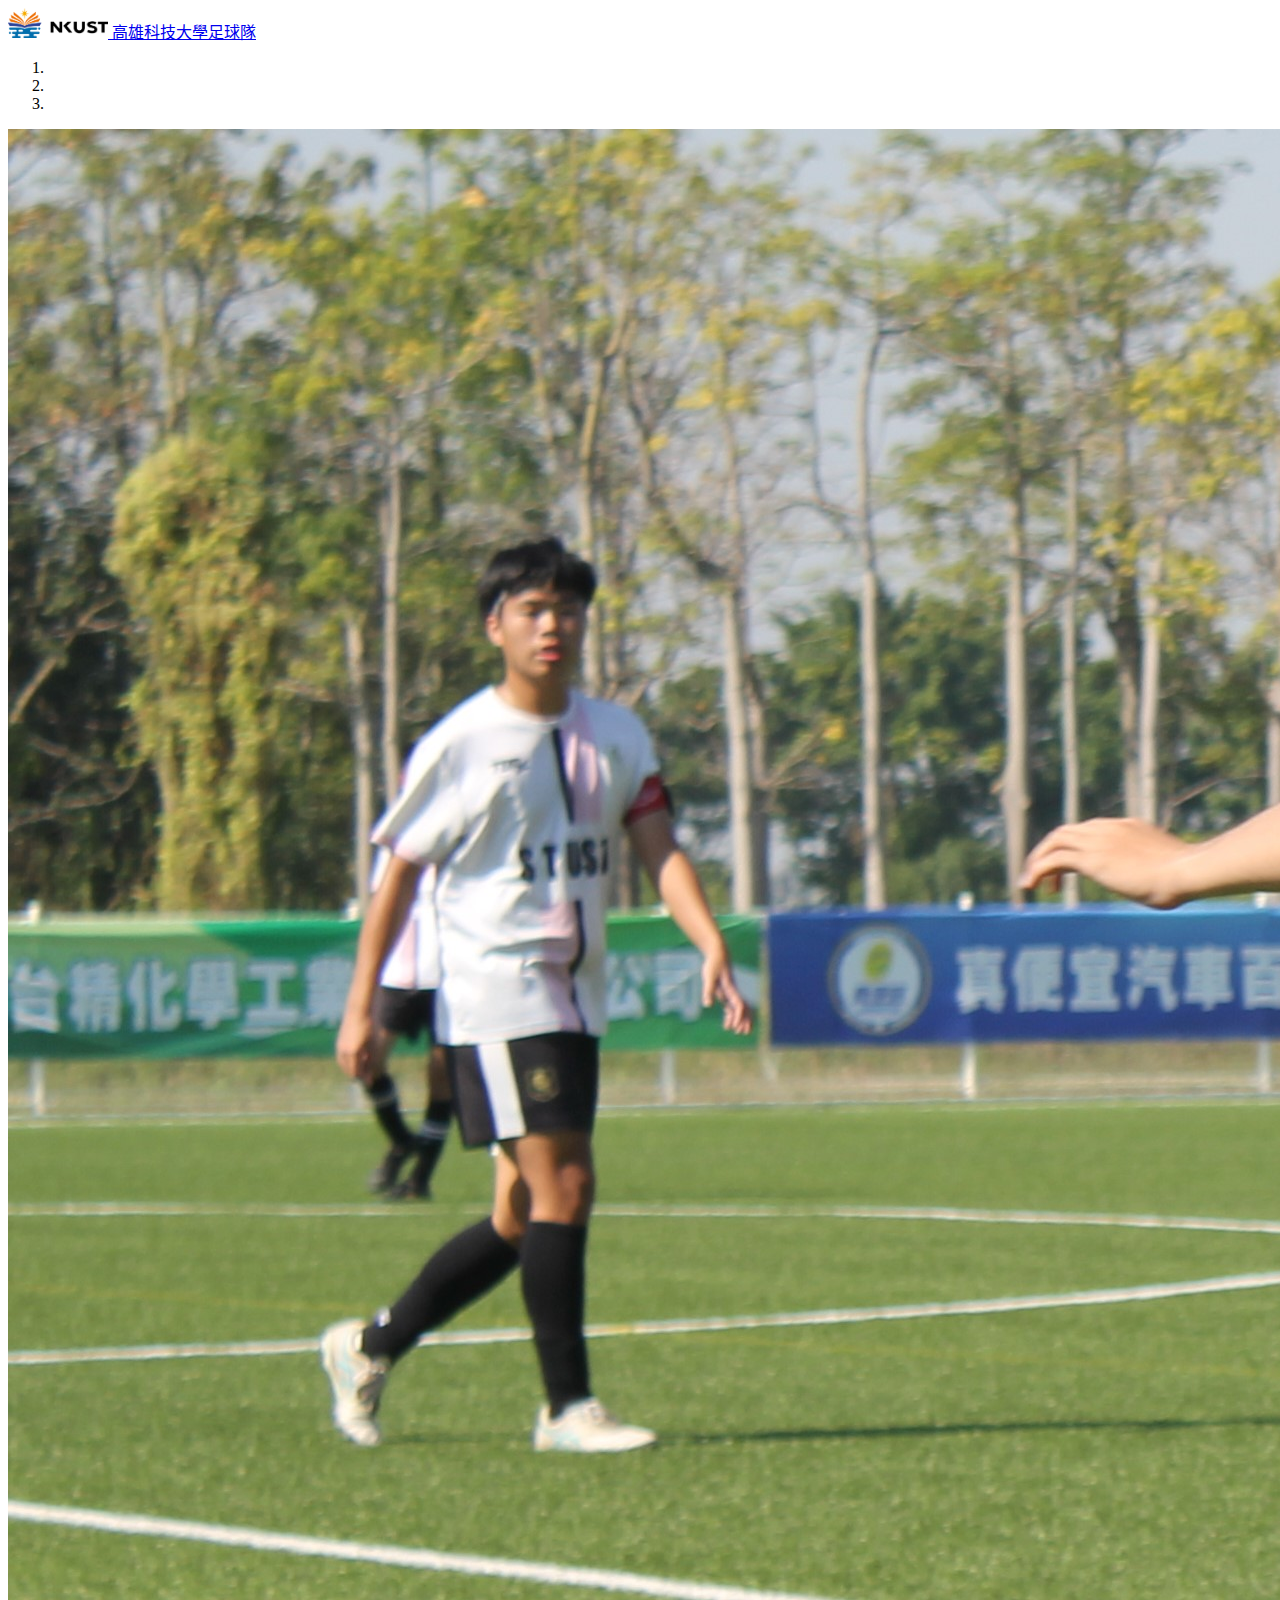
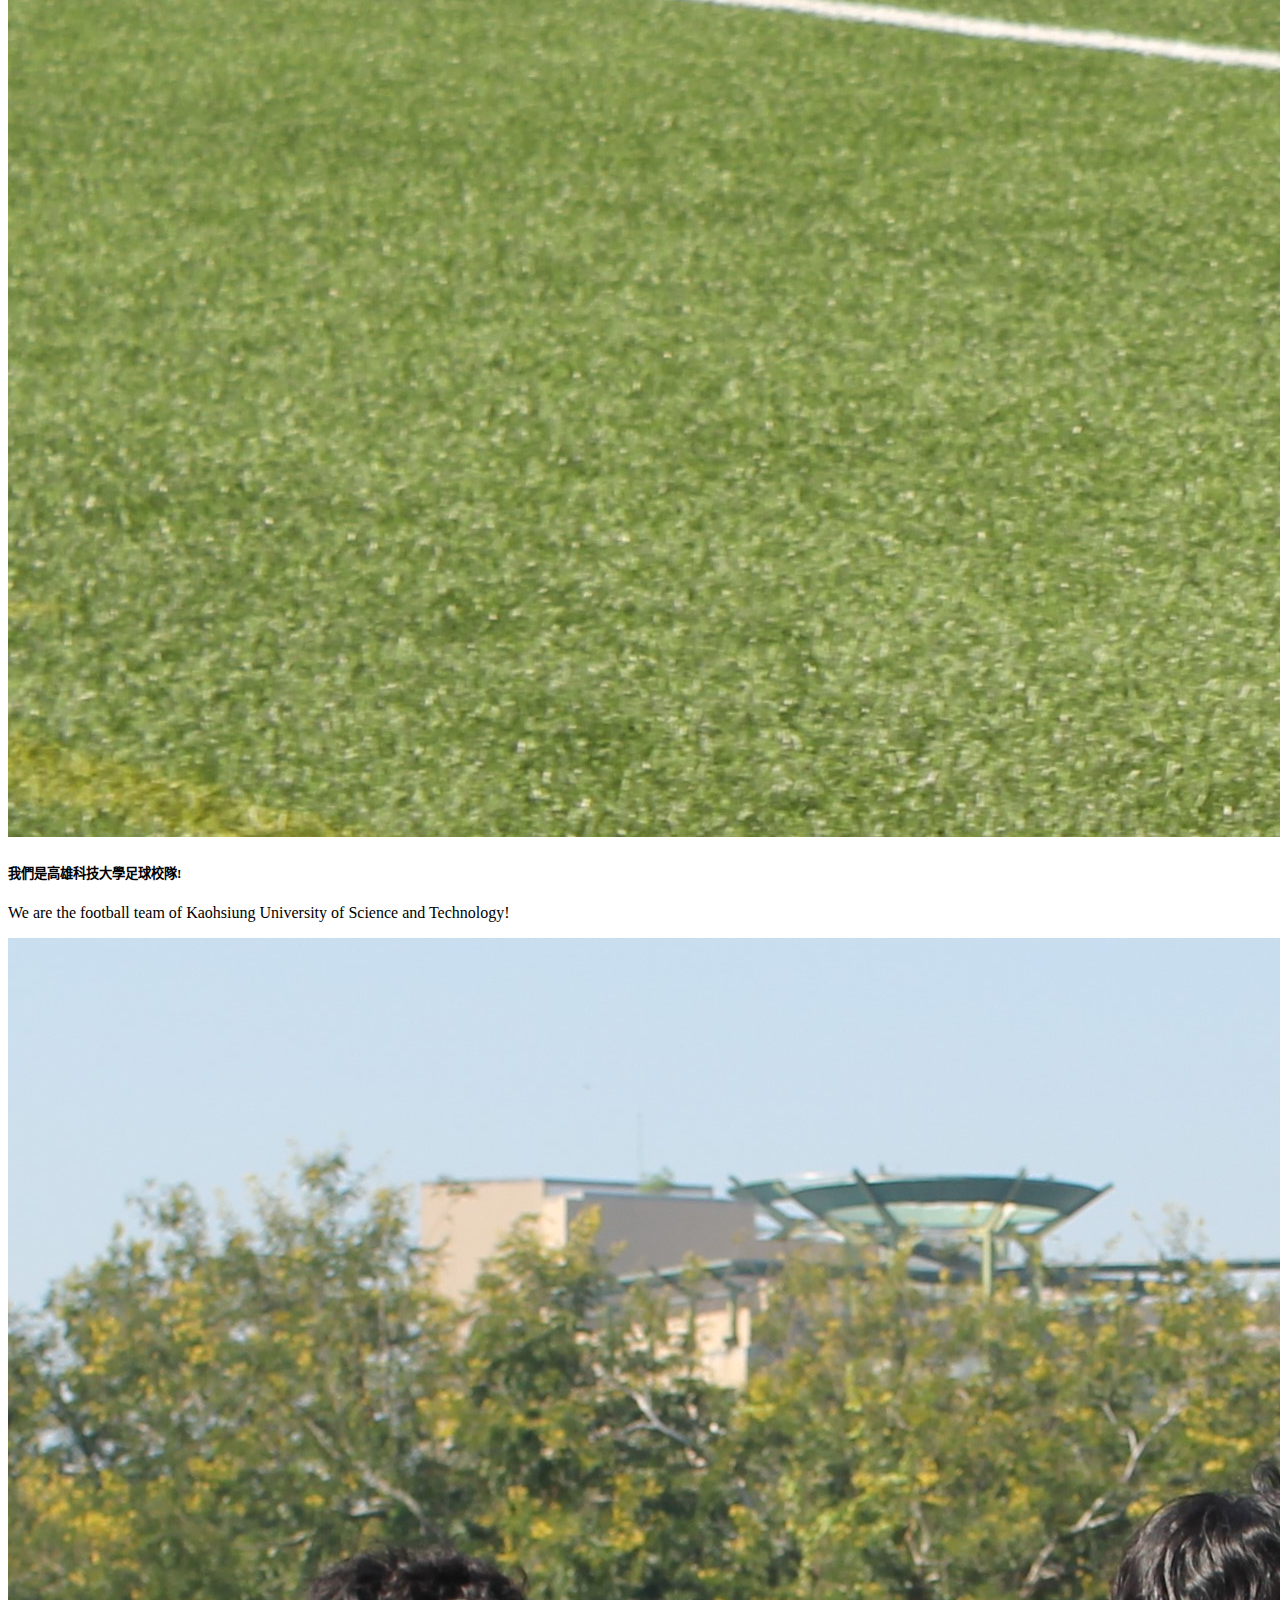
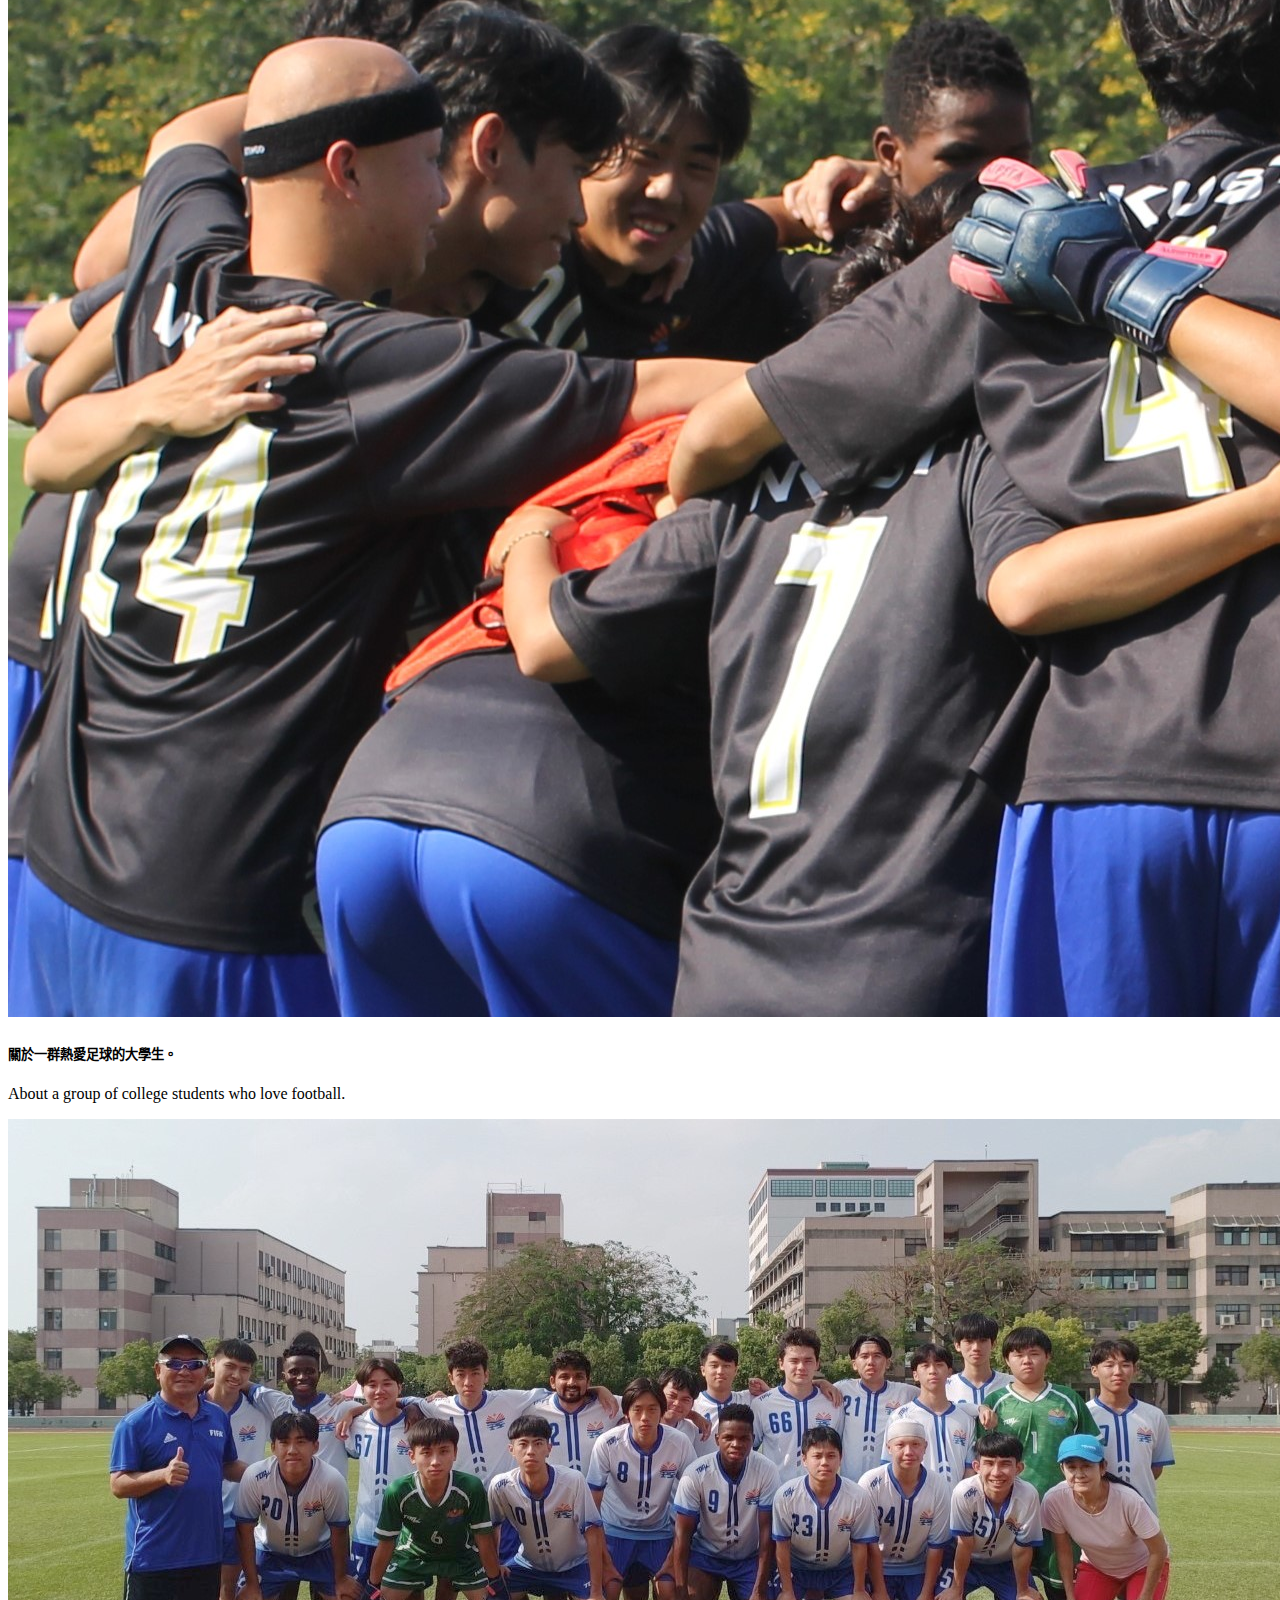
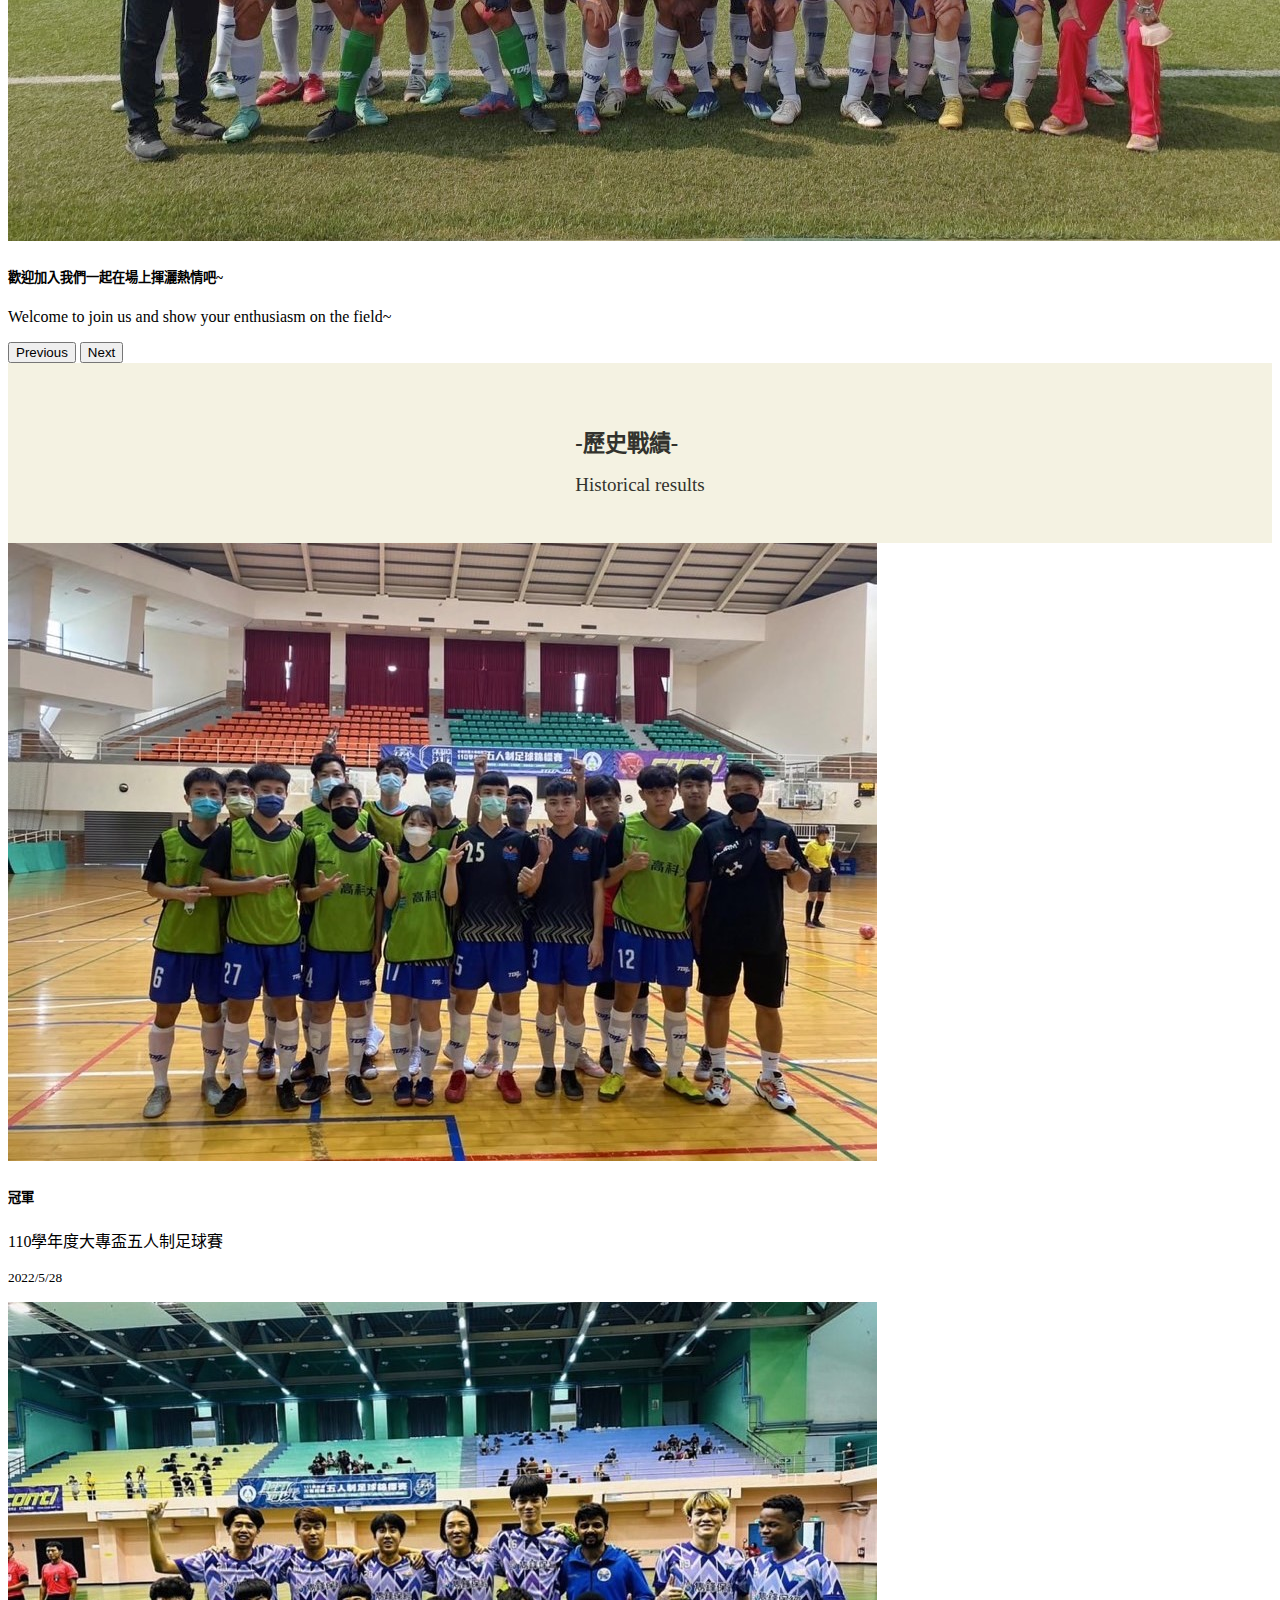
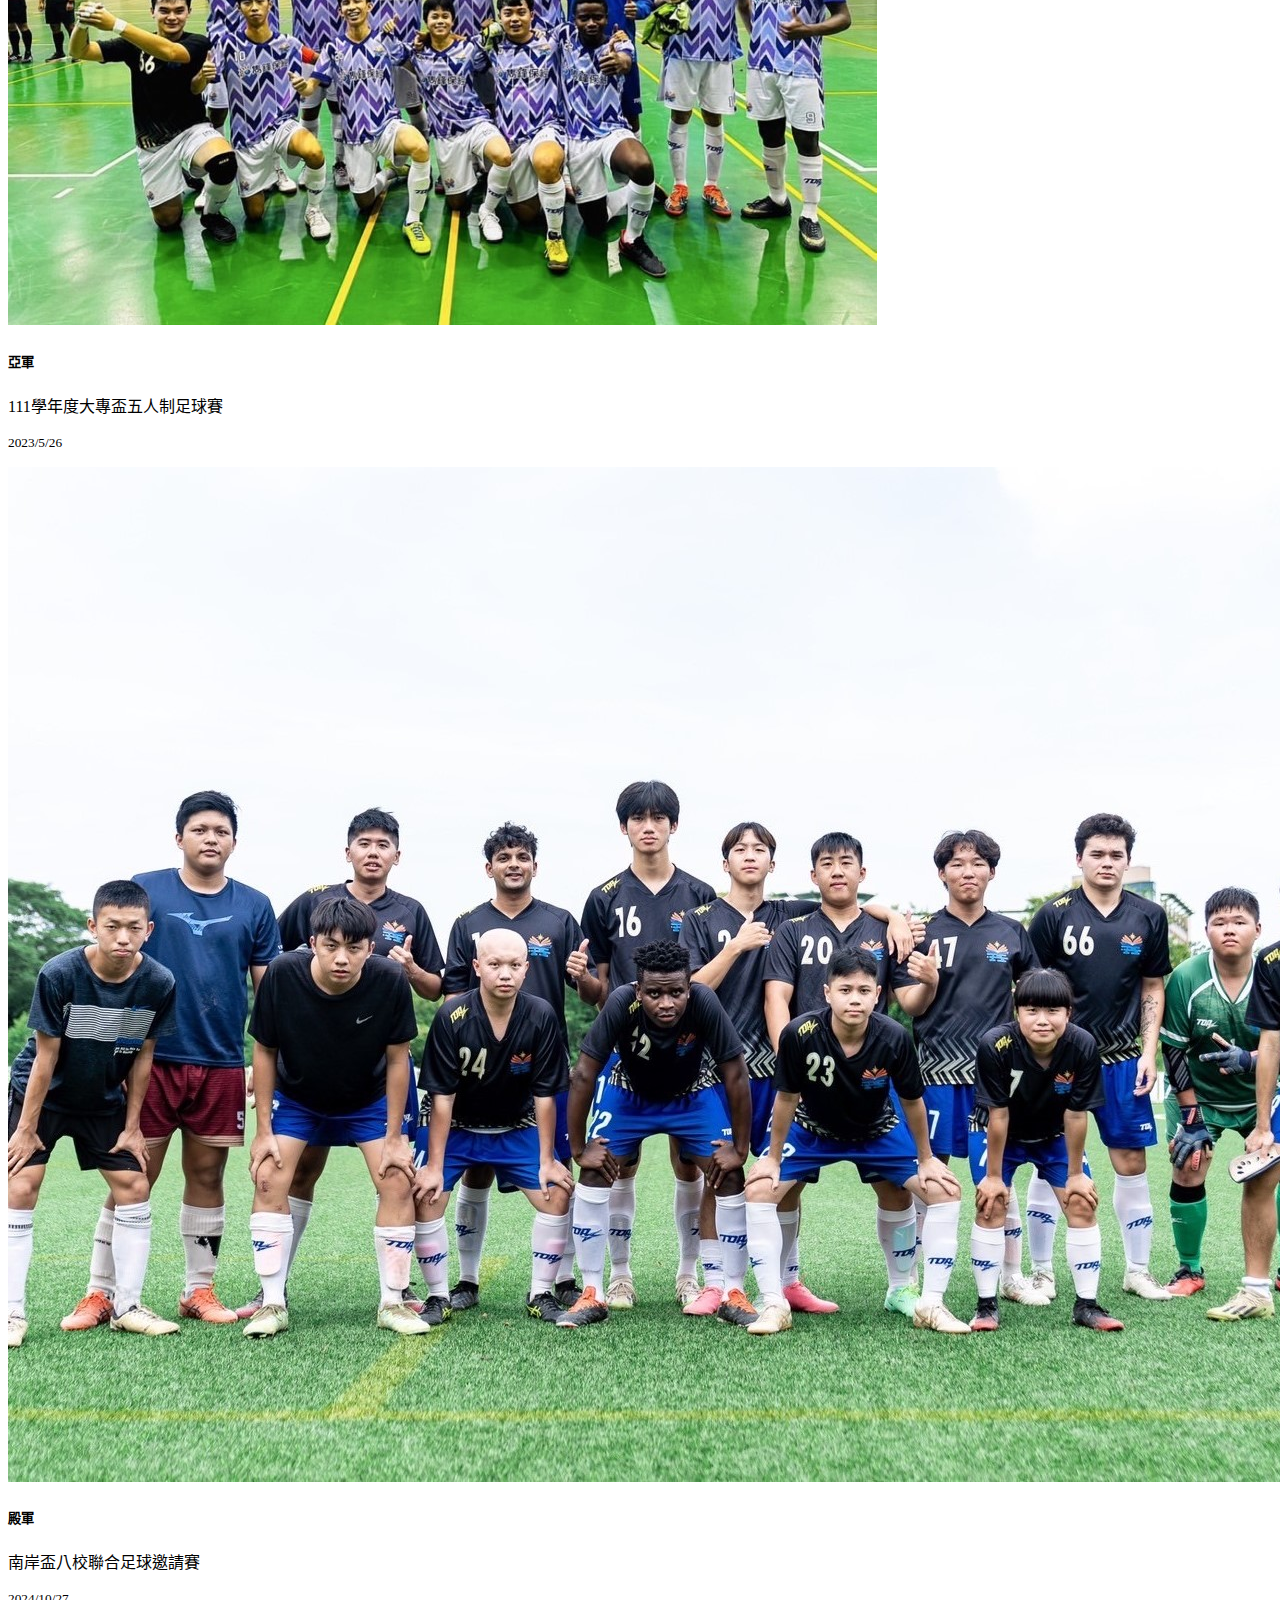
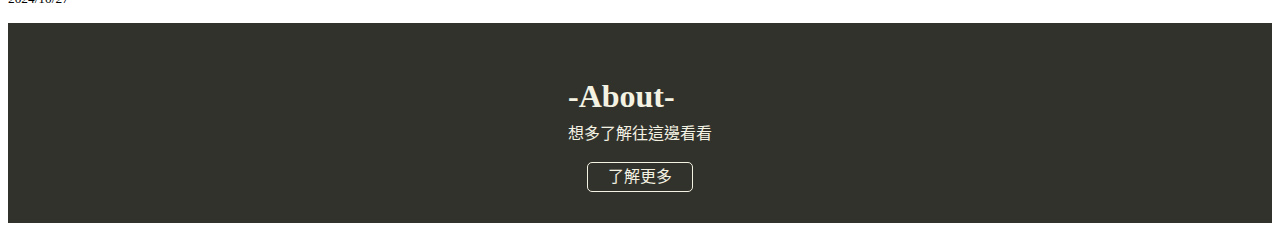
<file: index.html>
<!DOCTYPE html>
<html lang="zh-tw">
<head>
    <meta charset="UTF-8">
    <meta name="viewport" content="width=device-width, initial-scale=1.0">
    <title>高科足球隊</title>
    <link rel="stylesheet" href="https://cdn.jsdelivr.net/npm/bootstrap@4.6.2/dist/css/bootstrap.min.css" integrity="sha384-xOolHFLEh07PJGoPkLv1IbcEPTNtaed2xpHsD9ESMhqIYd0nLMwNLD69Npy4HI+N" crossorigin="anonymous">
    <script src="https://cdn.jsdelivr.net/npm/jquery@3.5.1/dist/jquery.slim.min.js" integrity="sha384-DfXdz2htPH0lsSSs5nCTpuj/zy4C+OGpamoFVy38MVBnE+IbbVYUew+OrCXaRkfj" crossorigin="anonymous"></script>
    <script src="https://cdn.jsdelivr.net/npm/bootstrap@4.6.2/dist/js/bootstrap.bundle.min.js" integrity="sha384-Fy6S3B9q64WdZWQUiU+q4/2Lc9npb8tCaSX9FK7E8HnRr0Jz8D6OP9dO5Vg3Q9ct" crossorigin="anonymous"></script>
    <style>
      .history{
        background-color: rgb(244, 242, 226);
        color: rgb(50, 50, 45);
        height: 180px;
        display: flex;
        justify-content: center;
        align-items: center;
        font-size: 19px;
        line-height: 0.5em;
      }
      .footer{
        background-color: rgb(50, 50, 45);
        color: rgb(244, 242, 226);
        height: 200px;
        display: flex;
        flex-direction: column;
        justify-content: center;
        align-items: center;
        font-size:16px;
        line-height: 0.5em;
      }
      .more{
        color: rgb(244, 242, 226);
        text-decoration: none;
        border: 1px solid rgb(244, 242, 226);
        padding: 10px 20px;
        border-radius: 5px;
      }
    </style>
</head>
<body>
    <!-- Image and text -->
<nav class="navbar navbar-light bg-light">
    <a class="navbar-brand" href="#">
      <img src="高科.png" width="100" height="30" class="d-inline-block align-top" alt="">
      高雄科技大學足球隊
    </a>
  </nav> 
  <div id="carouselExampleCaptions" class="carousel slide" data-ride="carousel">
    <ol class="carousel-indicators">
      <li data-target="#carouselExampleCaptions" data-slide-to="0" class="active"></li>
      <li data-target="#carouselExampleCaptions" data-slide-to="1"></li>
      <li data-target="#carouselExampleCaptions" data-slide-to="2"></li>
    </ol>
    <div class="carousel-inner">
      <div class="carousel-item active">
        <img src="IMG_3826.JPG" class="d-block w-100" alt="...">
        <div class="carousel-caption d-none d-md-block">
          <h5>我們是高雄科技大學足球校隊!</h5>
          <p>We are the football team of Kaohsiung University of Science and Technology!</p>
        </div>
      </div>
      <div class="carousel-item">
        <img src="IMG_3742.JPG" class="d-block w-100" alt="...">
        <div class="carousel-caption d-none d-md-block">
          <h5>關於一群熱愛足球的大學生。</h5>
          <p>About a group of college students who love football.</p>
        </div>
      </div>
      <div class="carousel-item">
        <img src="11.jpg" class="d-block w-100" alt="...">
        <div class="carousel-caption d-none d-md-block">
          <h5>歡迎加入我們一起在場上揮灑熱情吧~</h5>
          <p>Welcome to join us and show your enthusiasm on the field~</p>
        </div>
      </div>
    </div>
    <button class="carousel-control-prev" type="button" data-target="#carouselExampleCaptions" data-slide="prev">
      <span class="carousel-control-prev-icon" aria-hidden="true"></span>
      <span class="sr-only">Previous</span>
    </button>
    <button class="carousel-control-next" type="button" data-target="#carouselExampleCaptions" data-slide="next">
      <span class="carousel-control-next-icon" aria-hidden="true"></span>
      <span class="sr-only">Next</span>
    </button>
  </div>

    <section class="history">
      <blockquote><h3>-歷史戰績-</h3><br>Historical results</blockquote>
    </section>

    <div class="card-group">
      <div class="card">
        <img src="S__8593592_0.jpg" class="card-img-top" alt="...">
        <div class="card-body">
          <h5 class="card-title">冠軍</h5>
          <p class="card-text">110學年度大專盃五人制足球賽</p>
          <p class="card-text"><small class="text-muted">2022/5/28</small></p>
        </div>
      </div>
      <div class="card">
        <img src="S__8593593_0.jpg" class="card-img-top" alt="...">
        <div class="card-body">
          <h5 class="card-title">亞軍</h5>
          <p class="card-text">111學年度大專盃五人制足球賽</p>
          <p class="card-text"><small class="text-muted">2023/5/26</small></p>
        </div>
      </div>
      <div class="card">
        <img src="33.jpg" class="card-img-top" alt="...">
        <div class="card-body">
          <h5 class="card-title">殿軍</h5>
          <p class="card-text">南岸盃八校聯合足球邀請賽</p>
          <p class="card-text"><small class="text-muted">2024/10/27</small></p>
        </div>
      </div>
    </div>

    <section class="footer">
      <blockquote><h1>-About-</h1><br>想多了解往這邊看看</blockquote><br>
      <a href="./高科足球隊2.html" class="more">了解更多</a>
    </section>
     
</body>
</html>
</file>
